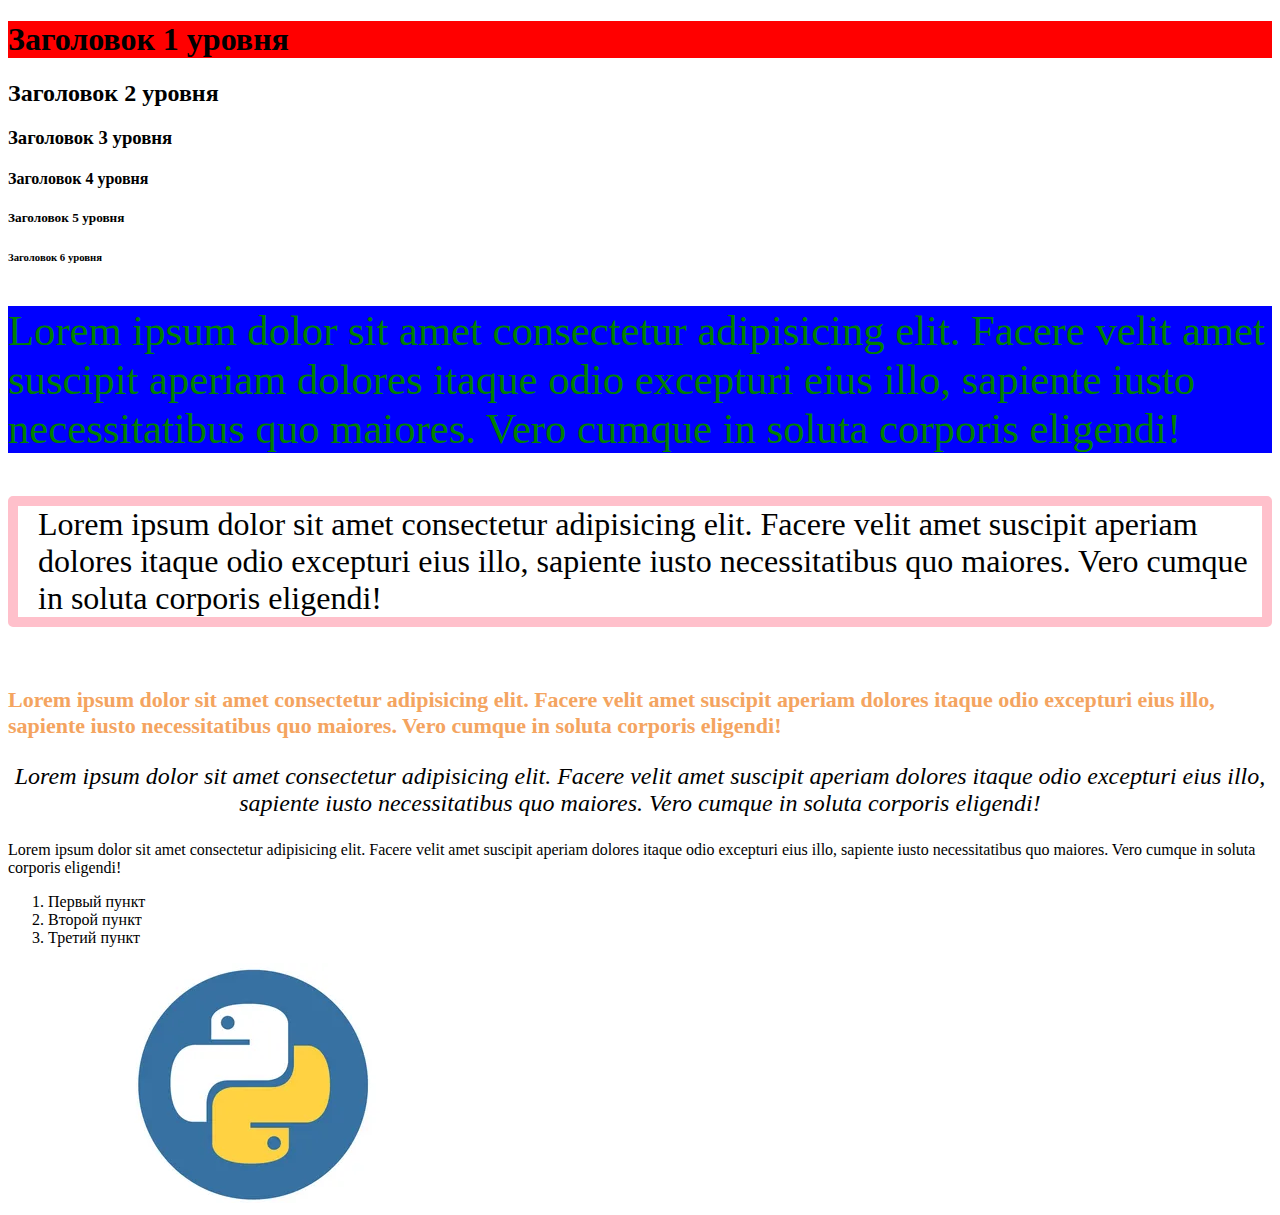
<file: index.html>
<!DOCTYPE html>
<html lang="en">
<head>
    <meta charset="UTF-8">
    <meta http-equiv="X-UA-Compatible" content="IE=edge">
    <meta name="viewport" content="width=device-width, initial-scale=1.0">
    <link rel="stylesheet" href="styles.css">
    <title>Доска объявлений</title>
</head>
<body>
    <h1>Заголовок 1 уровня</h1>
    <h2>Заголовок 2 уровня</h2>
    <h3>Заголовок 3 уровня</h3>
    <h4>Заголовок 4 уровня</h4>
    <h5>Заголовок 5 уровня</h5>
    <h6>Заголовок 6 уровня</h6>
    <p class="paragraph-1">Lorem ipsum dolor sit amet consectetur adipisicing elit.
        Facere velit amet suscipit aperiam dolores itaque odio excepturi eius illo, sapiente iusto necessitatibus quo maiores.
        Vero cumque in soluta corporis eligendi!</p>

    <p class="paragraph-2">Lorem ipsum dolor sit amet consectetur adipisicing elit.
        Facere velit amet suscipit aperiam dolores itaque odio excepturi eius illo, sapiente iusto necessitatibus quo maiores.
        Vero cumque in soluta corporis eligendi!</p>

    <p class="paragraph-3">Lorem ipsum dolor sit amet consectetur adipisicing elit.
        Facere velit amet suscipit aperiam dolores itaque odio excepturi eius illo, sapiente iusto necessitatibus quo maiores.
        Vero cumque in soluta corporis eligendi!</p>

    <div>
        <p class="paragraph-4">Lorem ipsum dolor sit amet consectetur adipisicing elit.
            Facere velit amet suscipit aperiam dolores itaque odio excepturi eius illo, sapiente iusto necessitatibus quo maiores.
            Vero cumque in soluta corporis eligendi!</p>

        <p>Lorem ipsum dolor sit amet consectetur adipisicing elit.
            Facere velit amet suscipit aperiam dolores itaque odio excepturi eius illo, sapiente iusto necessitatibus quo maiores.
            Vero cumque in soluta corporis eligendi!</p>
    </div>
    <ol>
        <li>
            Первый пункт
        </li>
        <li>
            Второй пункт
        </li>
        <li>
            Третий пункт
        </li>
    </ol>
    <img src=i.png>
</body>
</html>
</file>
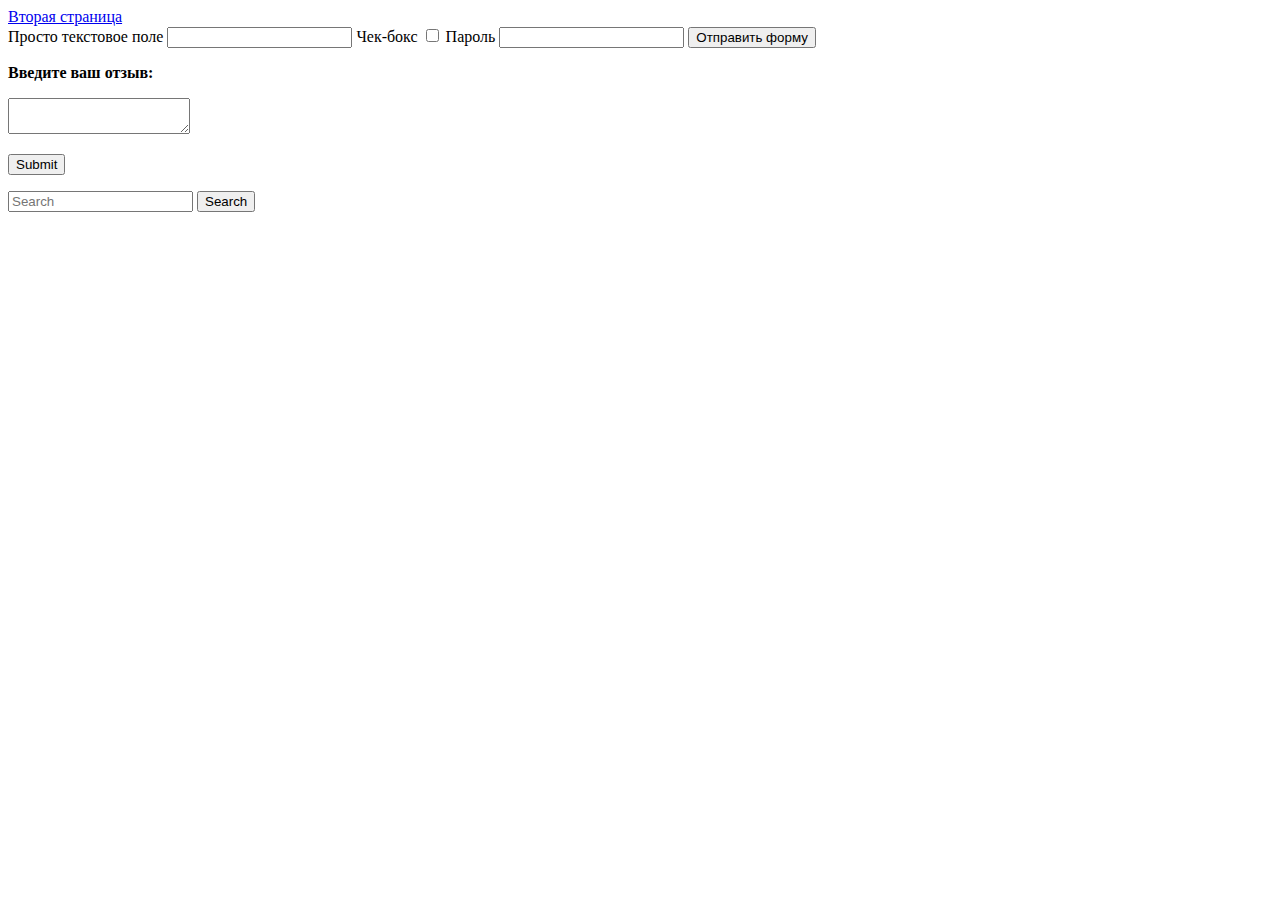
<file: Page_1.html>
<!DOCTYPE html>
<html lang="en">
<head>
    <meta charset="utf-8">
    <meta name="viewport" content="width=device-width, initial-scale=1">
    <title>Страница 1</title>
    <link href="https://cdn.jsdelivr.net/npm/bootstrap@5.3.0/dist/css/bootstrap.min.css" rel="stylesheet" integrity="sha384-9ndCyUaIbzAi2FUVXJi0CjmCapSmO7SnpJef0486qhLnuZ2cdeRhO02iuK6FUUVM" crossorigin="anonymous">
</head>
<body class="text-bg-danger p-3">
    <a href="Page_2.html" class="link-info" target="_blank">Вторая страница</a>
    <form action="">
         
        <label class="lead" for="field1">Просто текстовое поле</label>
        <input class="form-control form-control-lg" id="field1" type="text">

        <label for="field2">Чек-бокс</label>
        <input class="form-check-input" id="field2" type="checkbox">

        <label for="field3">Пароль</label>
        <input class="form-control form-control-sm" id="field3" type="password">

        <input class="btn btn-outline-success" type="button" value="Отправить форму">

        <p><b>Введите ваш отзыв:</b></p>
        <p><textarea name="comment"></textarea></p>
        <p><input type="submit"></p>
         
        <nav class="navbar bg-body-tertiary">
            <div class="container-fluid">
              <form class="d-flex" role="search">
                <input class="form-control me-2" type="search" placeholder="Search" aria-label="Search">
                <button class="btn btn-outline-success" type="submit">Search</button>
              </form>
            </div>
          </nav>
    </form>
</body>
</html>
</file>
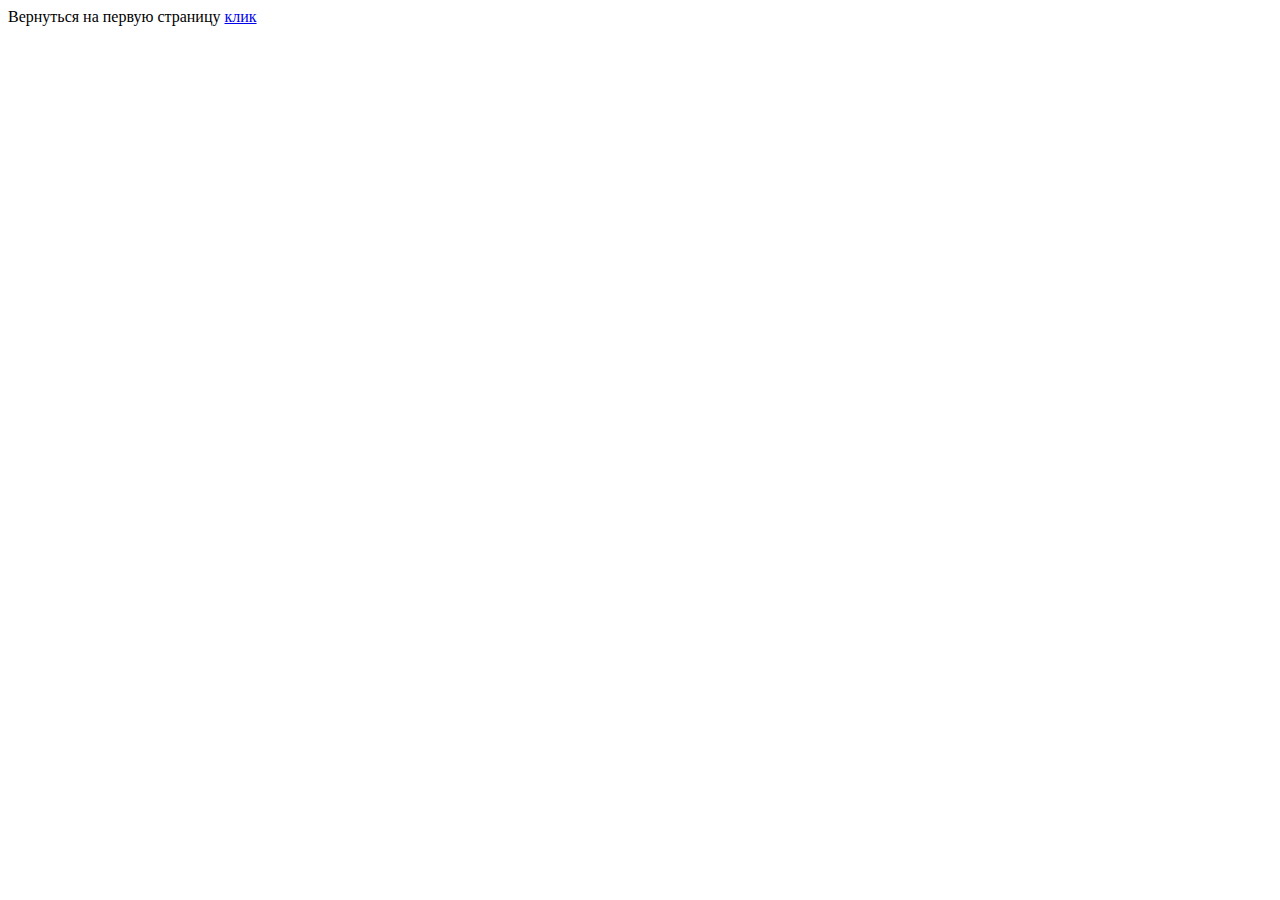
<file: Page_2.html>
<!DOCTYPE html>
<html lang="en">
<head>
    <meta charset="UTF-8">
    <meta name="viewport" content="width=device-width, initial-scale=1.0">
    <title>Страница 2</title>
</head>
<body>
    Вернуться на первую страницу <a href="Page_1.html">клик</a>
</body>
</html>
</file>
<file: styles.css>
h1 {
    background: red;
}

.paragraph-1 {
    background: blue;
    font-size: 32pt;
    color: green;
}

.paragraph-2 {
    border: 10px solid pink;
    font-size: 24pt;
    border-radius: 5px;
    margin-bottom: 60px;
    padding-left: 20px;
}

.paragraph-3 {
    font-weight: bold;
    font-size: 22px;
    color: sandybrown;
    font-family: Uni Sans;
}

.paragraph-4 {
    font-style: italic; 
    text-align: center; 
    font-size: 24px; 
}
</file>
